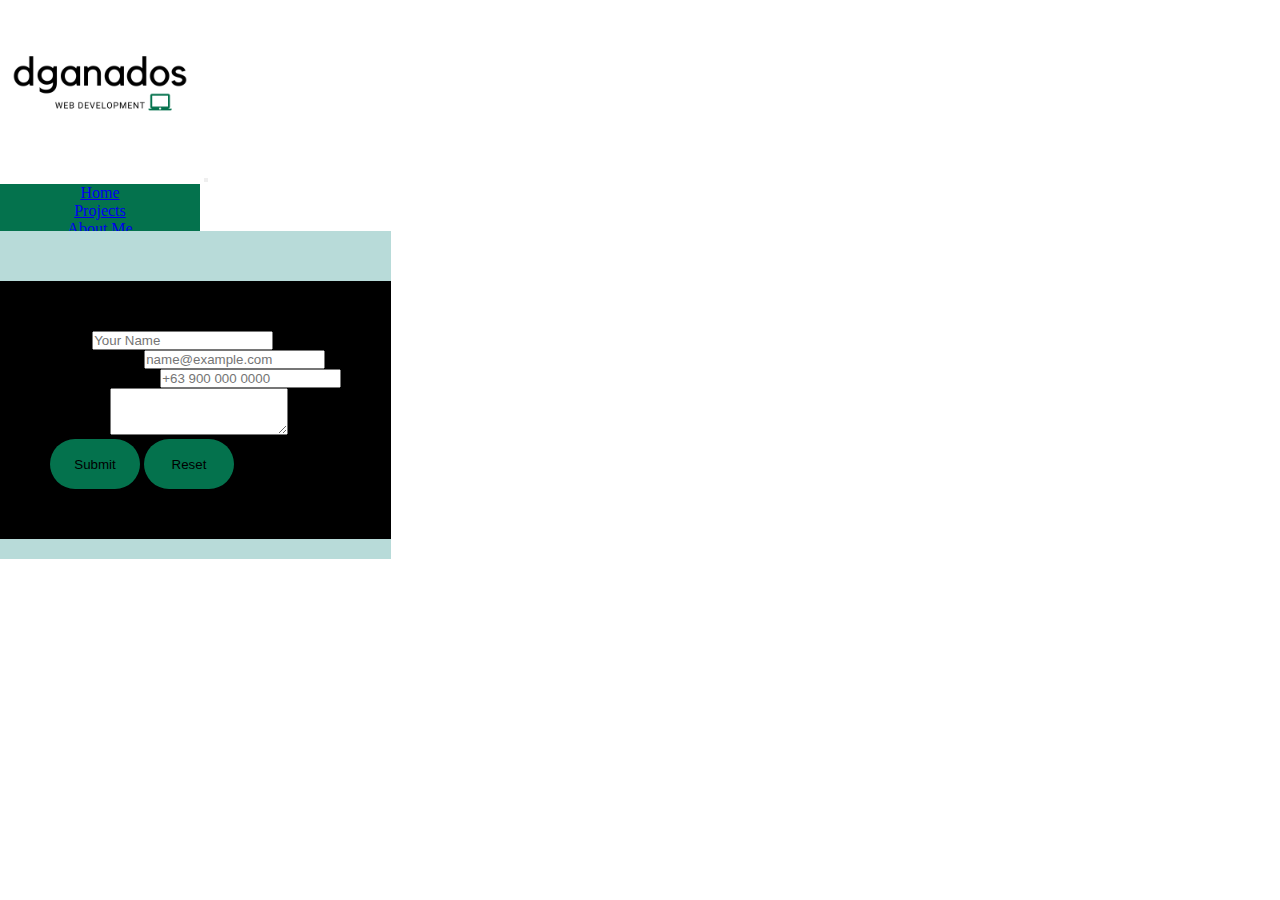
<file: Capstone/subpages/contact.html>
<!DOCTYPE html>
<html lang="en">
<head>
	<meta name="viewport" content="width=device-width, initial-scale=1, shrink-to-fit=no">
	<link rel="stylesheet" href="https://cdn.jsdelivr.net/npm/bootstrap@4.6.1/dist/css/bootstrap.min.css" integrity="sha384-zCbKRCUGaJDkqS1kPbPd7TveP5iyJE0EjAuZQTgFLD2ylzuqKfdKlfG/eSrtxUkn" crossorigin="anonymous">
	<link rel="preconnect" href="https://fonts.googleapis.com">
	<link rel="preconnect" href="https://fonts.gstatic.com" crossorigin>
	<link href="https://fonts.googleapis.com/css2?family=Source+Sans+Pro&display=swap" rel="stylesheet">
	<link rel="stylesheet" href="contact.css">
	<title>About Me | My Portfolio</title>
	<title>Contact Me | My Portfolio</title>
</head>
<body>

	<!-- Header -->
	<header>
		<!-- Logo and Navigation -->
		<nav class="navbar navbar-expand-lg navbar-light bg-light">
			<div class="container-fluid">
				<img src="../images/dganados.png" width="200" height="200" class="navbar-brand" id="logo_img">
				<button class="navbar-toggler" type="button" data-toggle="collapse" data-target="#navbarNav" aria-controls="navbarNav" aria-expanded="false" aria-label="Toggle navigation">
			<span class="navbar-toggler-icon"></span>
		</button>

					<div class="collapse navbar-collapse" id="navbarNav">
			<ul class="navbar-nav ml-auto pb-4">
				<li class="nav-item">
					<a class="nav-link" href="../index.html">Home</a>
				</li>
				<li class="nav-item">
					<a class="nav-link" href="./project.html">Projects</a>
				</li>
				<li class="nav-item">
					<a class="nav-link" href="./aboutme.html">About Me</a>
				</li>
				<li class="nav-item">
					<a class="nav-link" href="./contact.html">Contact Me</a>
				</li>

			</ul>
		</div>
				
			</div>
		</nav>
	</header>

	<main class="container-fluid">
		<!-- Contact Form -->
		<div class="row">
			<form class="offset-4" id="form">
				<div class="form-group">
					<label class="text-light" for="name">Name</label>
					<input type="text" class="form-control" id="name" placeholder="Your Name">
				</div>

				<div class="form-group">
					<label class="text-light" for="email">Email address</label>
					<input type="email" class="form-control" id="email" placeholder="name@example.com">
				</div>
				<div class="form-group">
					<label class="text-light" for="contact">Contact Number</label>
					<input type="text" class="form-control" id="contact" placeholder="+63 900 000 0000">
				</div>
				<div class="form-group">
					<label class="text-light" for="contactmessage">Message</label>
					<textarea class="form-control" id="contactmessage" rows="3"></textarea>
				</div>

				<button type="submit" class="message_button">Submit</button>
				<button type="reset" class="message_button">Reset</button>
			</form>




		</div>

	</main>


	<script src="https://cdn.jsdelivr.net/npm/jquery@3.5.1/dist/jquery.slim.min.js" integrity="sha384-DfXdz2htPH0lsSSs5nCTpuj/zy4C+OGpamoFVy38MVBnE+IbbVYUew+OrCXaRkfj" crossorigin="anonymous"></script>
	<script src="https://cdn.jsdelivr.net/npm/bootstrap@4.6.1/dist/js/bootstrap.bundle.min.js" integrity="sha384-fQybjgWLrvvRgtW6bFlB7jaZrFsaBXjsOMm/tB9LTS58ONXgqbR9W8oWht/amnpF" crossorigin="anonymous"></script>
</body>
</html>
</file>
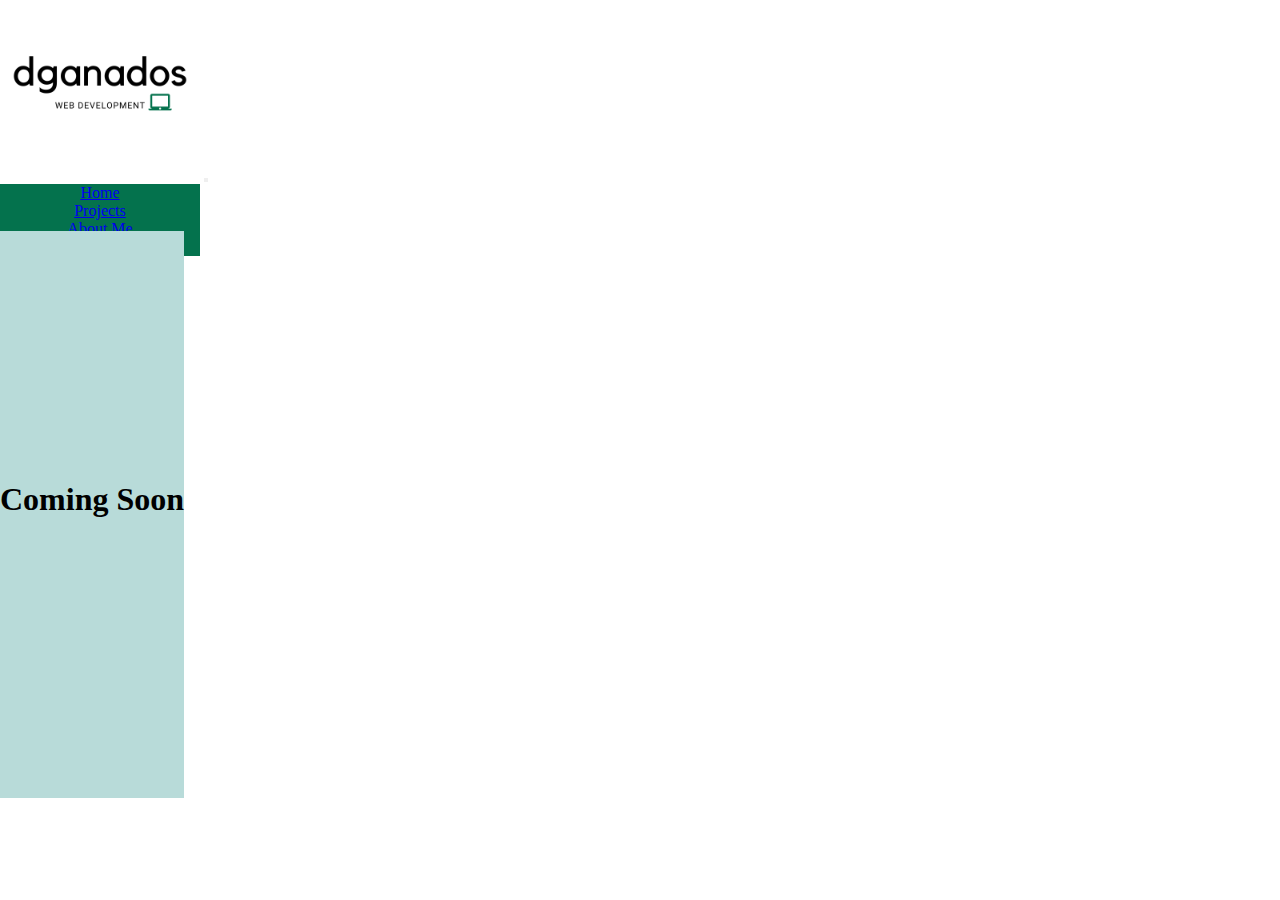
<file: Capstone/subpages/project.html>
<!DOCTYPE html>
<html lang="en">
<head>

	<meta name="viewport" content="width=device-width, initial-scale=1, shrink-to-fit=no">
	<link rel="stylesheet" href="https://cdn.jsdelivr.net/npm/bootstrap@4.6.1/dist/css/bootstrap.min.css" integrity="sha384-zCbKRCUGaJDkqS1kPbPd7TveP5iyJE0EjAuZQTgFLD2ylzuqKfdKlfG/eSrtxUkn" crossorigin="anonymous">
	<link rel="preconnect" href="https://fonts.googleapis.com">
	<link rel="preconnect" href="https://fonts.gstatic.com" crossorigin>
	<link href="https://fonts.googleapis.com/css2?family=Source+Sans+Pro&display=swap" rel="stylesheet">
	<link rel="stylesheet" href="project.css">
	<title>Home | My Portfolio</title>
	<title>Projects | My Portfolio</title>
</head>
<body>
	
	<!-- Header -->
	<header>
		<!-- Logo and Navigation -->
		<nav class="navbar navbar-expand-lg navbar-light bg-light">
			<div class="container-fluid">
				<img src="../images/dganados.png" width="200" height="200" class="navbar-brand" id="logo_img">
				<button class="navbar-toggler" type="button" data-toggle="collapse" data-target="#navbarNav" aria-controls="navbarNav" aria-expanded="false" aria-label="Toggle navigation">
			<span class="navbar-toggler-icon"></span>
		</button>

					<div class="collapse navbar-collapse" id="navbarNav">
			<ul class="navbar-nav ml-auto pb-4">
				<li class="nav-item">
					<a class="nav-link" href="../index.html">Home</a>
				</li>
				<li class="nav-item">
					<a class="nav-link" href="./project.html">Projects</a>
				</li>
				<li class="nav-item">
					<a class="nav-link" href="./aboutme.html">About Me</a>
				</li>
				<li class="nav-item">
					<a class="nav-link" href="./contact.html">Contact Me</a>
				</li>

			</ul>
		</div>
				
			</div>
		</nav>
	</header>

	<main class="container-fluid">
		<div class="row" id="coming_soon">
			<h1 class="offset-5">Coming Soon</h1>
		</div>
	</main>

	<script src="https://cdn.jsdelivr.net/npm/jquery@3.5.1/dist/jquery.slim.min.js" integrity="sha384-DfXdz2htPH0lsSSs5nCTpuj/zy4C+OGpamoFVy38MVBnE+IbbVYUew+OrCXaRkfj" crossorigin="anonymous"></script>
	<script src="https://cdn.jsdelivr.net/npm/bootstrap@4.6.1/dist/js/bootstrap.bundle.min.js" integrity="sha384-fQybjgWLrvvRgtW6bFlB7jaZrFsaBXjsOMm/tB9LTS58ONXgqbR9W8oWht/amnpF" crossorigin="anonymous"></script>
</body>
</html>
</file>
<file: Capstone/subpages/contact.css>
* {
	margin: 0;
	padding: 0;
	box-sizing: border-box;
}

main {
	position: absolute;
	z-index: 1;
	margin-top: -25px;
	background-color: #B8DBD9;
	height: auto;
}

#logo_img {
	margin-top: -20px;
}

.nav-item {
	background-color: #04724D;
	width: 200px;
	text-align: center;

}

#navbarNav a:hover {
	background-color: #000000;
	color: #F4F4F9;
}

#form {
	background-color: #000000;
	padding: 50px;
	margin-top: 50px;
	margin-bottom: 20px;
}

.message_button {
	background-color: #04724D;
	width: 90px;
	height: 50px;
	border: none;
	border-radius: 50px;
}
</file>
<file: Capstone/subpages/project.css>
* {
	margin: 0;
	padding: 0;
	box-sizing: border-box;
}

nav > div > div > a {
	background-color: #04724D;
}

main {
	position: absolute;
	z-index: 1;
	margin-top: -25px;
	background-color: #B8DBD9;
	height: auto;
}

#logo_img {
	margin-top: -20px;
}

.nav-item {
	background-color: #04724D;
	width: 200px;
	text-align: center;

}

#navbarNav a:hover {
	background-color: #000000;
	color: #F4F4F9;
}

#coming_soon {
	text-align: center;
	margin-bottom: 280px;
	margin-top: 250px;
	width: auto;
}
</file>
